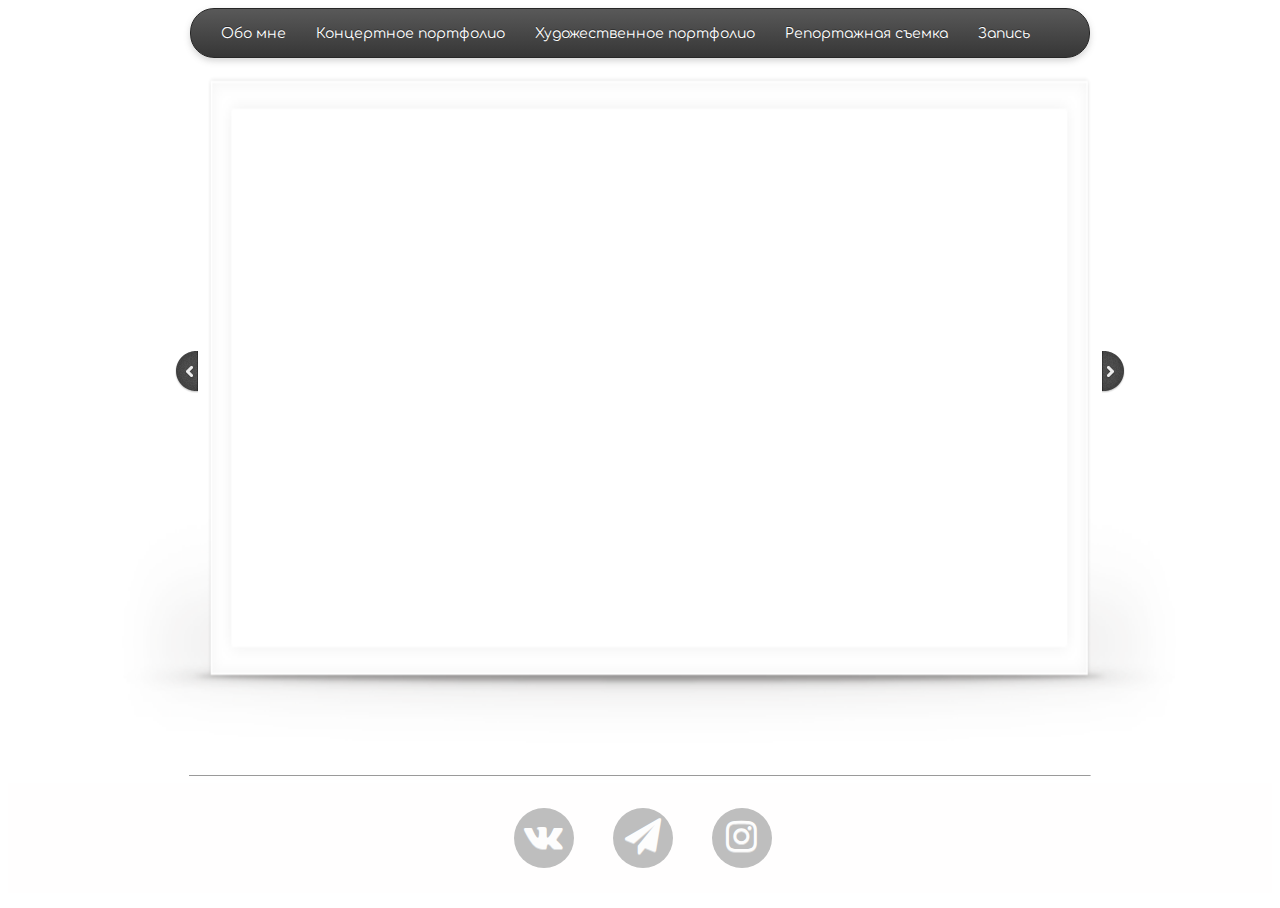
<file: art.html>
<!DOCTYPE html>
<head>    
		<meta charset="utf-8">
		<meta http-equiv="X-UA-Compatible" content="IE=edge">
		<meta name="viewport" content="width=device-width, initial-scale=1">
		<meta name="Description" content="Miss Helly">
		<meta name="Keywords" content="Miss Helly, sysyadmin, фотограф, галлерея, Москва">
    <link rel="stylesheet" type="text/css" media="screen" href="css/style.css" />
    <script src="js/jquery-1.4.1.min.js" type="text/javascript"></script>
    <link href="img/logo.png" rel="shortcut icon">
	<title>Concert portfolio</title>

    	<link href="https://fonts.googleapis.com/css?family=Comfortaa" rel="stylesheet">
    <link href="https://fonts.googleapis.com/css?family=Montserrat" rel="stylesheet">
	<link href="https://maxcdn.bootstrapcdn.com/font-awesome/4.6.3/css/font-awesome.min.css" rel="stylesheet">
<script src="js/lavalamp.js" type="text/javascript"></script>
<script src="js/custom.js" type="text/javascript"></script>
<script src="js/jquery-1.4.4.min.js"></script>
	<script src="js/slides.min.jquery.js"></script>
	<script>
		$(function(){
			$('#slides').slides({
				preload: true,
				preloadImage: 'img/loading.gif',
				play: 5000,
				pause: 2500,
				hoverPause: true,
				animationStart: function(){
					$('.caption').animate({
						bottom:-35
					},100);
				},
				animationComplete: function(current){
					$('.caption').animate({
						bottom:0
					},200);
					if (window.console && console.log) {
						// example return of current slide number
						console.log(current);
					};
				}
			});
		});
	</script>
</head>
<body>
    <div id="wrapper">

        <div class="lavalamp dark" >
            <ul >
                <li><a class="transition"style = "padding: 0 15px;
                    text-align: center;" href="index.html">Обо мне</a></li>
                <li><a class="transition"style = "padding: 0 15px;
                    text-align: center;" href="concert.html">Концертное портфолио</a></li>
                <li><a class="transition"style = "padding: 0 15px;
                    text-align: center;"href="art.html">Художественное портфолио</a></li>
                <li><a class="transition"style = "padding: 0 15px;
                    text-align: center;" href="report.html">Репортажная съемка</a></li>
        
                <li><a class="transition"style = "padding: 0 15px;
                    text-align: center;" href="http://t.me/MissHelly" target = "_blank">Запись</a></li>
            </ul>
        <!--<div class="floatr"></div>
    </div>
    -->
        </div>
    </div>
    <div id="container">
		<div id="example">
			<div id="slides">
				<div class="slides_container">
					
                    
				</div>
				<a href="#" class="prev"><img src="img/arrow-prev.png" width="24" height="43" alt="Arrow Prev"></a>
				<a href="#" class="next"><img src="img/arrow-next.png" width="24" height="43" alt="Arrow Next"></a>
			</div>
			<img src="img/example-frame.png" width="739" height="341" alt="Example Frame" id="frame">
		</div>
		
	</div>
    <script src="http://thecodeplayer.com/uploads/js/prefixfree.js" type="text/javascript"></script>
        <footer id="myFooter" style = "margin-top: 3%">
                <div class="container collapse navbar-collapse " id="bs-example-navbar-collapse-1">
                    <!--<div class="collapse navbar-collapse">
                    <div class="container">
                        <div class="mu-footer-area">
                            <div class="mu-footer-bottom">
                                <p class="mu-copy-right">&copy; Created by <a rel="nofollow" href="http://timxag.ru/index.html"
                                        target="blank">timxag</a>. </p>
                            </div>
                        </div>
                    </div>-->
                </div>
                <hr size=1px width=900px align="center">
                <div class="footer-social">
					<a href="https://vk.com/nonalena" target="_blank" class="social-icons"><i class="fa fa-vk"></i></a>
					<a href="http://t.me/MissHelly" target="_blank" class="social-icons"><i class="fa fa-send"></i></a>
                    <a href="https://www.instagram.com/sysyadmin/" target="_blank" class="social-icons"><i
                            class="fa fa-instagram"></i></a>
                </div>
            </footer>    
</body>
</file>
<file: css/style.css>
body {
    font-family: Comfortaa;
    font-size: 14px;
    text-shadow: 0 1px 0 rgba(255,255,255,.50);
}

h1 img {
	float: left;
	margin-right: 5px;
}

h1 {
	line-height: 56px;
}

h1, h2 {
	font-weight: normal;
}

#wrapper {
    width: 900px;
    margin: 0 auto;
    position: relative;
}

.ads {
	position: absolute;
	top: 30px;
	right: 0;
}

.lavalamp {
    position: relative;
    border: 1px solid #d6d6d6;
    background: #fff;
    padding: 15px;
    -webkit-box-shadow: 0 3px 6px rgba(89,89,89,.25);
	-moz-box-shadow: 0 3px 6px rgba(89,89,89,.25);
    border-radius : 10px;
    -moz-border-radius : 10px;
    -webkit-border-radius : 24px;
    background : -webkit-gradient(linear, left top, left bottom, from(rgb(240,240,240)), to(rgb(204,204,204)));
    background : -moz-gradient(linear, left top, left bottom, from(rgb(240,240,240)), to(rgb(204,204,204)));
    height: 18px;
}

.dark {
	background : rgb(89,89,89);
	background : -webkit-gradient(linear, left top, left bottom, from(rgb(89,89,89)), to(rgb(54,54,54)));
	background : -moz-gradient(linear, left top, left bottom, from(rgb(89,89,89)), to(rgb(54,54,54)));
	border: 1px solid #272727;
	
}

.dark li a{
	color: #fff;
	text-shadow: 0 -1px 0 rgba(0,0,0,.40);
}


a {
    text-decoration: none;
    color: #262626;
    line-height: 20px;
}

ul {
    margin: 0;
    padding: 0;
    z-index: 300;
    position: absolute;
}

ul li {
    list-style: none;
    float:left;

    text-align: center;
    }



.floatr {
    position: absolute;
    top: 10px;
    z-index: 50;
    width: 70px;
    height: 30px;
    border-radius : 8px;
    -moz-border-radius : 8px;
    -webkit-border-radius : 8px;
    background : rgba(89,89,89,.20);
    -webkit-transition: all .4s ease-in-out;
    -moz-transition: all .4s ease-in-out;
}

#about img {
	float:left; 
	width:300px; 
	height:315px; 
	margin:0 40px 0 0;
}

#about p.about-text {
	float:left; width:500px;
}



h2 {
	float:left;
	line-height:40px;
	height:40px;
    background : rgb(89,89,89);
	background : -webkit-gradient(linear, left top, left bottom, from(rgb(89,89,89)), to(rgb(54,54,54)));
    background : -moz-gradient(linear, left top, left bottom, from(rgb(89,89,89)), to(rgb(54,54,54)));
    border-radius : 10px;
    -moz-border-radius : 10px;
    -webkit-border-radius : 24px;
	padding:0 16px 0 10px;
	color:#fff;
}
#page-shadow {
	width:1012px;
	background: url(../img/page-shadow.png) repeat-y;
	margin:0 auto;
}

#page {
	width:1000px; 
	margin:0 auto;
	padding:0;
	background:#fff;
}

.content-innertube {
	padding:20px 80px 0 50px;
}

#content-left { 
	float:left;
	width:390px; 
	margin:0 30px 0 0;
}

#content-right { 
	float:left;
	width:390px; 
	margin:0 0 0 30px;
}

#header {
	border-bottom:1px dotted #000;
	margin:0 0 40px 0;
}

#text {
	height:59px;
}




/* FOOTER */
#myFooter{
    padding-top:32px;
}

#myFooter .container{
    text-align: center;
}

#myFooter .footer-copyright{
    margin-bottom: 35px;
    text-align: center;
    color: #777;
}

#myFooter ul{
    list-style-type: none;
    padding: 0;
    margin-bottom: 18px;
}

#myFooter a{
    color: #282b2d;
    font-size: 18px;
}

#myFooter li{
    display: inline-block;
    margin: 0px 15px;
    line-height: 2;
}

#myFooter .footer-social{
    text-align: center;
    padding-top: 25px;
    padding-bottom: 25px;
    background : rgb(255, 254, 254);


}

#myFooter .fa{
    font-size: 36px;
    margin-right: 15px;
    margin-left: 20px;
    background-color: rgb(190, 190, 190);
    color: #fdfdfd;
    border-radius: 51%;
    padding: 10px;
    height: 40px;
    width: 40px;
    text-align: center;
    
}

#myFooter .fa-send:hover{
    color: #0088cc;
}

#myFooter .fa-send:focus{
    color: #0088cc;
}

#myFooter .fa-vk:hover{
    color: #8384f0;

}

#myFooter .fa-vk:focus{
    color: #8384f0;
}

#myFooter .fa-instagram:hover{
    color: #db4f4f;

}

#myFooter .fa-instagram:focus{
    color: #db4f4f;
}
html{
    height: 100%;
}

body{
    display: flex;
    display: -webkit-flex;
    flex-direction: column;
    -webkit-flex-direction: column;
    height: 100%;
}

.content{
   flex: 1 0 auto;
   -webkit-flex: 1 0 auto;
   min-height: 200px;
}

#myFooter{
   flex: 0 0 auto;
   -webkit-flex: 0 0 auto;
}

/* slider */
/* 
	Resets defualt browser settings
	reset.css
*/

ol,ul { list-style:none; }


#container {
	width:900px;
	padding:20px;
	margin:0 auto;
	position:relative;
	z-index:0;
}

#example {
	width:900px;
	height:600px;
	position:relative;
}

#frame {
	position:absolute;
	z-index:0;
	width:1080px;
	height:675px;
	top:-3px;
	left:-80px;
}

#slides {
	position:absolute;
	top:22px;
	left:42px;
	z-index:100;
}

#slides .next,#slides .prev {
	position:absolute;
	top:250px;
	left:-58px;
	width:24px;
	height:43px;
	display:block;
	z-index:0;
	overflow: hidden;
}

.slides_container {
	width:834px;
	height:720px;
	overflow:hidden;
	position:relative;
}

#slides .next {
	left:870px;
}

.pagination {
	display:none;
    margin: 30% auto 0;
    margin-left:40%;
	width:100px;
	z-index: -2;
}

.pagination li {
	float:left;
	margin:0 1px;
}

.pagination  a {
	display:block;
	width:12px;
	height:0;
	padding-top:12px;
	background-image:url(../img/pagination.png);
	background-position:0 0;
	float:left;
	overflow:hidden;
}

.pagination li.current a {
	background-position:0 -12px;
}

.caption {
	position:absolute;
	bottom:-35px;
	height:30px;
	padding:5px 20px 0 20px;
	background:#000;
	background:rgba(0,0,0,.5);
	width:540px;
	font-size:1.3em;
	line-height:1.33;
	color:#fff;
	border-top:1px solid #000;
	text-shadow:none;
}



a:link,a:visited {
	color:#c00792;
	text-decoration:none;
}

a:hover,a:active {
	color:#c00792;
	text-decoration:underline;
}

/*** Overall MovingBoxes Slider ***/
.mb-wrapper {
	border: 5px solid #ccc;
	margin: 1% auto 20px;
	position: relative;
	left: 0;
	top: 0;
	border-radius: 10px;
	box-shadow: inset 0 0 10px #888;
}

/* Panel Wrapper */
.mb-slider, .mb-scroll {
	width: 100%;
	height: 100%;
	overflow: hidden;
	margin: 0 auto;
	padding: 0;
	position: relative;
	left: 0;
	top: 0;

	/***(>'-')> Control Panel Font size here <('-'<)***/
	font-size: 18px;
}

/* active slider border highlight */
.mb-active-slider {
	border-color: rgb(252, 8, 8);
}

/*** Slider panel ***/
.mb-slider .mb-panel {
	margin: 0;
	padding: 20px;
	display: block;
	cursor: pointer;
	float: left;
	list-style: none;
}

/* Cursor to arrow over current panel, pointer for all others,
change .current class name using plugin option, currentPanel : 'current' */
.mb-slider .mb-panel.current {
	cursor: auto;
}

/*** Inside the panel ***/
.mb-inside {
	padding: 10px;
	border: 1px solid #999;
}

.mb-inside * {
	max-width: 100%;
}

/*** Left & Right Navigation Arrows ***/

a.mb-scrollButtons.mb-left {
	background-position: left top;
	left: -45px;
}
a.mb-scrollButtons.mb-right {
	background-position: right top;
	right: -45px;
}
a.mb-scrollButtons.mb-left:hover {
	background-position: left bottom;
}
a.mb-scrollButtons.mb-right:hover {
	background-position: right bottom;
}
a.mb-scrollButtons.disabled {
	display: none;
}

/*** Controls added below the panels ***/
.mb-controls {
	margin: 0 auto;
	text-align: center;
	background: #ccc;
	position: relative;
	z-index: 100;
}
.mb-controls a {
	color: #666;
	font: 18px/2.2 Georgia, Serif;
	display: inline-block;
	text-decoration: none;
	padding: 2px;
	margin: 0 5px 0 0;
	text-align: center;
	outline: 0;
}
.mb-controls a:hover {
	color: black;
}
.mb-controls a.current {
	color: white;
}
.mb-active-slider .mb-controls {
	background: #333;
}



/* Panel Wrapper */
.mb-slider, .mb-scroll {
	width: 100%;
	height: 100%;
	overflow: hidden;
	margin: 0 auto;
	padding: 0;
	position: relative;
	left: 0;
	top: 0;

	/***(>'-')> Control Panel Font size here <('-'<)***/
	font-size: 18px;
}

/* active slider border highlight */
.mb-active-slider {
	border-color: #ccc;
}

/*** Slider panel ***/
.mb-slider .mb-panel {
	margin: 0;
	padding: 20px;
	display: block;
	cursor: pointer;
	float: left;
	list-style: none;
}

/* Cursor to arrow over current panel, pointer for all others,
change .current class name using plugin option, currentPanel : 'current' */
.mb-slider .mb-panel.current {
	cursor: auto;
}

/*** Inside the panel ***/
.mb-inside {
	padding: 10px;
	border: 1px solid #999;
}

.mb-inside * {
	max-width: 100%;
}

/*** Left & Right Navigation Arrows ***/
a.mb-scrollButtons {
	display: block;
	width: 45px;
	height: 58px;
	background: transparent url(../images/arrows.png) no-repeat;
	position: absolute;
	top: 50%;
	margin-top: -29px; /* if you change the arrow images, you may have to adjust this (1/2 height of arrow image) */
	cursor: pointer;
	text-decoration: none;
	outline: 0;
	border: 0;
}
a.mb-scrollButtons.mb-left {
	background-position: left top;
	left: -45px;
}
a.mb-scrollButtons.mb-right {
	background-position: right top;
	right: -45px;
}
a.mb-scrollButtons.mb-left:hover {
	background-position: left bottom;
}
a.mb-scrollButtons.mb-right:hover {
	background-position: right bottom;
}
a.mb-scrollButtons.disabled {
	display: none;
}

/*** Controls added below the panels ***/
.mb-controls {
	margin: 0 auto;
	text-align: center;
	background: #ccc;
	position: relative;
	z-index: 100;
}
.mb-controls a {
	color: rgb(158, 87, 87);
	font: 18px/2.2 Georgia, Serif;
	display: inline-block;
	text-decoration: none;
	padding: 2px;
	margin: 0 5px 0 0;
	text-align: center;
	outline: 0;
}
.mb-controls a:hover {
	color: rgb(158, 87, 87);
}
.mb-controls a.current {
	color: white;
}
.mb-active-slider .mb-controls {
	background: #ccc;
}






  img[tabindex="102"] {
	cursor: zoom-in;
  }
  img[tabindex="102"]:focus {
	position: fixed;
	z-index:99999999;
	top: 0;
	left: 0;
	bottom: 0;
	right: 0;
	width: 70%;
	height: 88%;
	overflow: hidden;
	
	max-width: 99%;
	max-height: 99%;
	margin: auto;
	box-shadow: 0 0 20px #000, 0 0 0 1000px rgba(255, 255, 255, 0.4);
  }
  img[tabindex="102"]:focus,  /* убрать строку, если не нужно, чтобы при клике на увеличенное фото, оно возвращалось в исходное состояние */
  img[tabindex="102"]:focus ~ * {
	pointer-events: none;
	cursor: zoom-out;
  }
</file>
